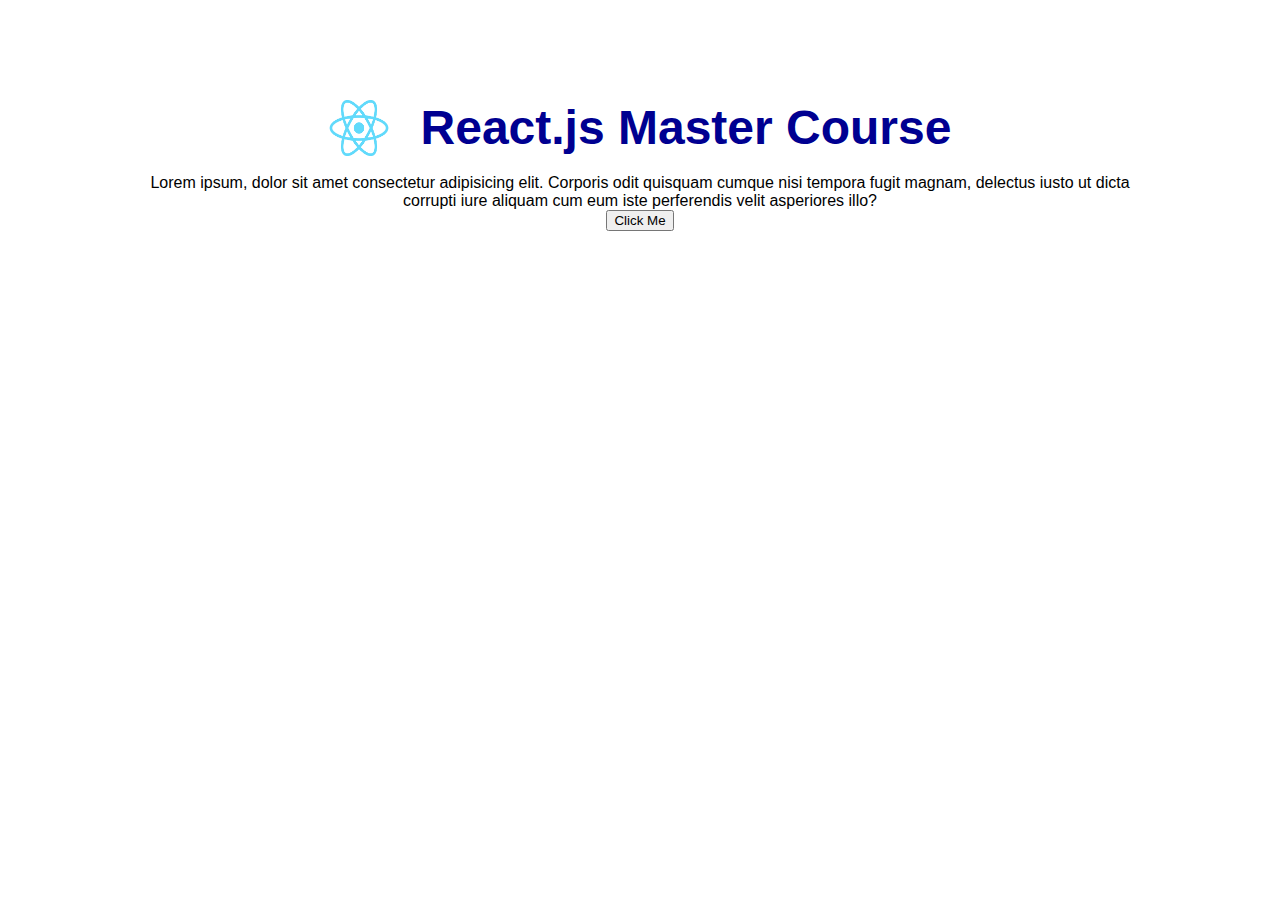
<file: Day 1/index.html>
<!DOCTYPE html>
<html lang="en">
<head>
          <meta charset="UTF-8">
          <meta name="viewport" content="width=device-width, initial-scale=1.0">
          <title>Document</title>

          <link rel="stylesheet" href="./Style.css">
          <!--<script src="./main.js"></script>-->
          <script src="script.js"></script>
          <script src="math.js"></script>
</head>
<body>
     <section class="section-hero">
          <div class="hero-content">
               <div class="text-wrapper">
                    <div class="hero-heading-grid">
                         <div class="logo-holder">
                              <img src="./images.png" alt="logo" class="placeholder-image">
                         </div>
                         
                         <h1 id="main-title" class="main-title"><span id="heading-span">React.js<span> Master Course</h1>  
                    </div>                  
                    <div class="hero-para-limit">
                         <p>Lorem ipsum, dolor sit amet consectetur adipisicing elit. Corporis odit quisquam cumque nisi tempora fugit magnam, delectus iusto ut dicta corrupti iure aliquam cum eum iste perferendis velit asperiores illo?</p>             
                         <button id="btn">Click Me</button>
                    </div>
                    
               </div>    
          </div>
     </section>
          

          
</body>
</html>
</file>
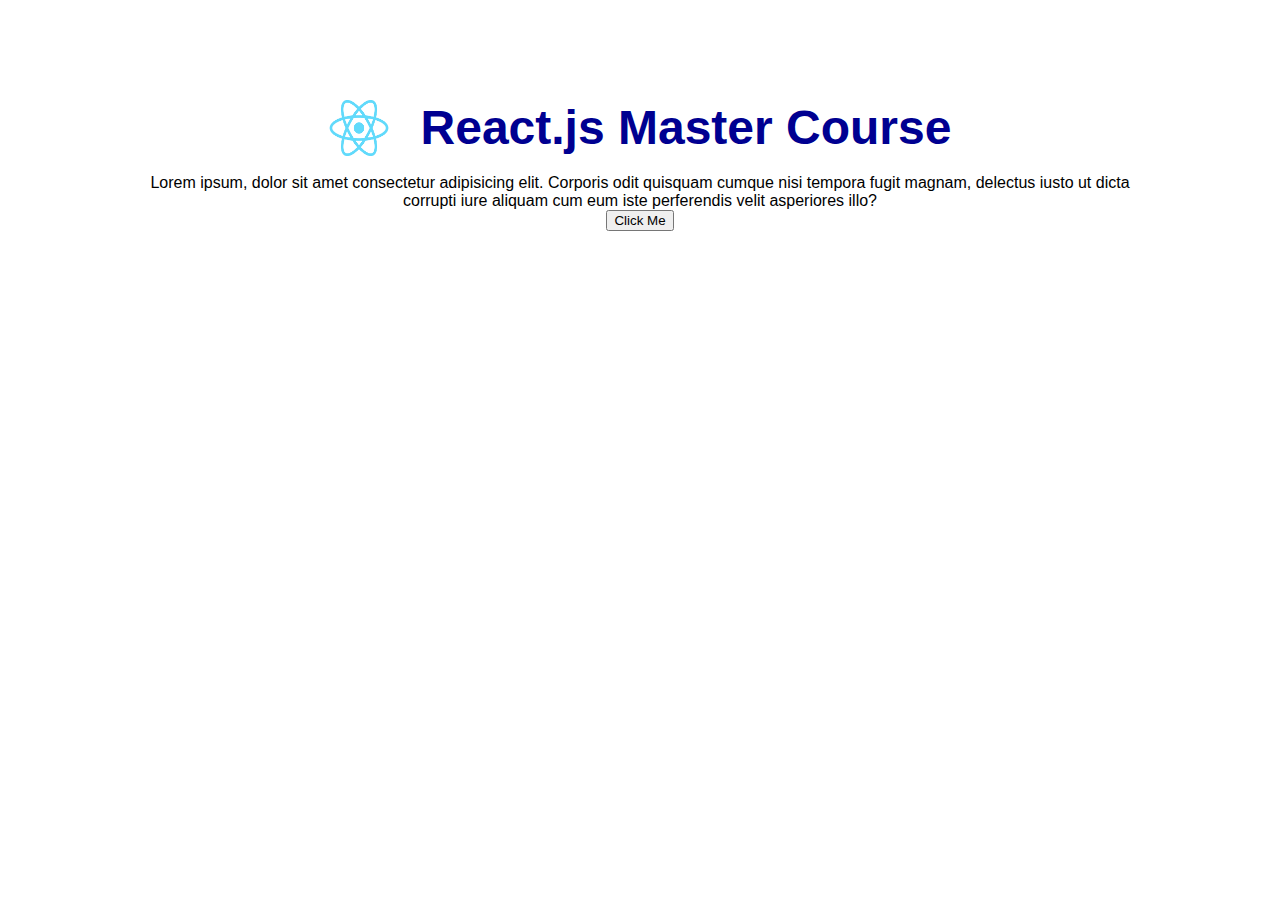
<file: Project/index.html>
<!DOCTYPE html>
<html lang="en">
<head>
          <meta charset="UTF-8">
          <meta name="viewport" content="width=device-width, initial-scale=1.0">
          <title>Document</title>

          <link rel="stylesheet" href="./Style.css">
          <!--<script src="./main.js"></script>-->
          <script src="script.js" type="module"></script>
          
</head>
<body>
     <section class="section-hero">
          <div class="hero-content">
               <div class="text-wrapper">
                    <div class="hero-heading-grid">
                         <div class="logo-holder">
                              <img src="./images.png" alt="logo" class="placeholder-image">
                         </div>
                         
                         <h1 id="main-title" class="main-title"><span id="heading-span">React.js<span> Master Course</h1>  
                    </div>                  
                    <div class="hero-para-limit">
                         <p>Lorem ipsum, dolor sit amet consectetur adipisicing elit. Corporis odit quisquam cumque nisi tempora fugit magnam, delectus iusto ut dicta corrupti iure aliquam cum eum iste perferendis velit asperiores illo?</p>             
                         <button id="btn">Click Me</button>
                    </div>
                    
               </div>    
          </div>
     </section>
          

          
</body>
</html>
</file>
<file: Day 1/Style.css>
*{
  margin: 0;    
}

body {
  background-color: rgb(255, 255, 255);
  font-family: Arial, Helvetica, sans-serif;
  font-size: 1rem;
  margin: o;
  padding: 0;
  display: flex;
  flex-direction: row;
  justify-content: center;
  

}
section{
  padding: 100px 32px;
}
.text-wrapper{
  display: flex;
  flex-direction: column;
  align-items: center;
  text-align: center;
  gap: 1.125rem;

}
.hero-heading-grid{
  display: grid;
  grid-template-columns: 60px auto;
  gap: 32px;
}
.logo-holder{
  width: 60px;
  height: 100%;
  aspect-ratio: 1 , 1;
  
  background-color: black;
}
.placeholder-image{
  width: 100%;
  height: 100%;
  object-fit: fill;
}
.hero-para-limit{
  max-width: 1000px;
}
.main-title {
  /*text-align: center;*/
  font-size: 3rem;
  color: rgb(0, 0, 145); 
}
heading-span{
  color: aqua;
}
</file>
<file: Project/Style.css>
*{
  margin: 0;    
}

body {
  background-color: rgb(255, 255, 255);
  font-family: Arial, Helvetica, sans-serif;
  font-size: 1rem;
  margin: o;
  padding: 0;
  display: flex;
  flex-direction: row;
  justify-content: center;
  

}
section{
  padding: 100px 32px;
}
.text-wrapper{
  display: flex;
  flex-direction: column;
  align-items: center;
  text-align: center;
  gap: 1.125rem;

}
.hero-heading-grid{
  display: grid;
  grid-template-columns: 60px auto;
  gap: 32px;
}
.logo-holder{
  width: 60px;
  height: 100%;
  aspect-ratio: 1 , 1;
  
  background-color: black;
}
.placeholder-image{
  width: 100%;
  height: 100%;
  object-fit: fill;
}
.hero-para-limit{
  max-width: 1000px;
}
.main-title {
  /*text-align: center;*/
  font-size: 3rem;
  color: rgb(0, 0, 145); 
}
heading-span{
  color: aqua;
}
</file>
